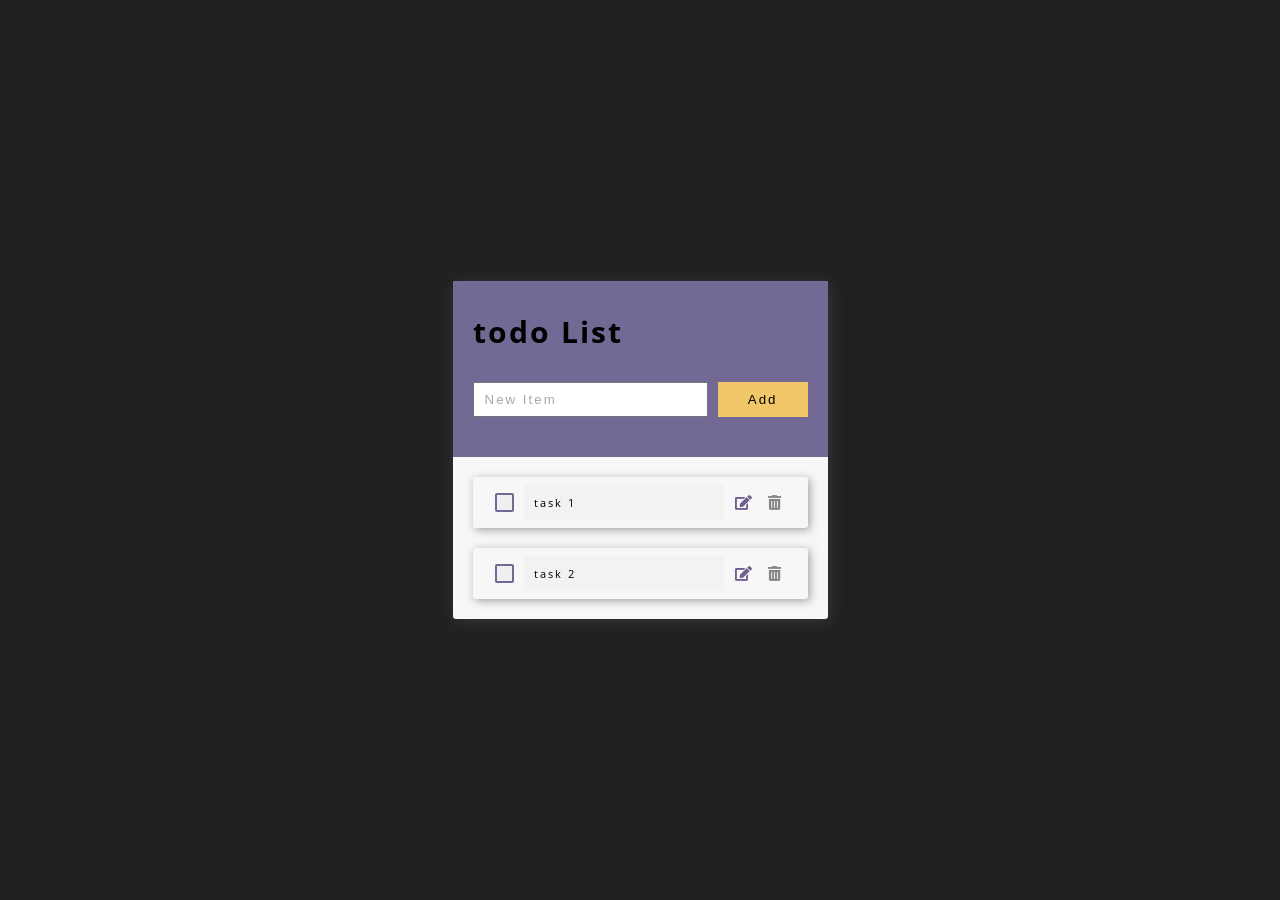
<file: index.html>
<!DOCTYPE html>
<html lang="en">

<head>
    <meta charset="UTF-8">
    <meta name="viewport" content="width=device-width, initial-scale=1.0">
    <title>To-do List</title>
    <link href="https://fonts.googleapis.com/css2?family=Open+Sans&display=swap" rel="stylesheet">
    <link rel="stylesheet" href="https://use.fontawesome.com/releases/v5.8.1/css/all.css"
        integrity="sha384-50oBUHEmvpQ+1lW4y57PTFmhCaXp0ML5d60M1M7uH2+nqUivzIebhndOJK28anvf" crossorigin="anonymous">
    <link rel="stylesheet" href="css/todolist.css">


</head>

<body>

    <div class="todo-list__app">

        <div class="todo-add-item__container">
            <h1 class="heading">todo List</h1>
            <form action="#" class="todo-add-item" id="todo-add">
                <input class="inputItem" id="item-input" type="text" name="text" placeholder="New Item">
                <input id="add-item" type="submit" value="Add">
            </form>
        </div>

        <div class="todo-list__container">
            <ul id="todo-list">

            </ul>
        </div>

    </div>

    <script src="js/todolist.js"></script>
</body>

</html>
</file>
<file: css/todolist.css>
*,
*::before,
*::after{
    margin:0;
    padding:0;
    box-sizing:inherit;
    letter-spacing: inherit;
}

html{font-size:62.5%;}


body{
    background-color: #212121;
    font-family: 'Open Sans',sans-serif;
    letter-spacing: .2rem;   
    display: flex;
}

body,html{
    height:100%;
}

ul,li{
    list-style-type: none;
}

button{
    cursor:pointer;
}

ion-icon{
    font-size:18px;
    color:rgb(77, 77, 77);
    
}

.todo-list__app{
   background-color:rgb(247, 247, 247);
   border-radius: 3px;
   box-shadow: 2px 2px 15px rgba(77, 77, 77, .5);
   
   min-width:37.5rem;
   margin: auto;
   
}

.todo-add-item__container{
    background-color:#726a95;
    padding: 3rem 2rem;
    border-radius: 3px 3px 0 0;
}

.todo-add-item__container >.heading{
    font-size:3rem;
}

.todo-add-item{
    display:flex;
    flex-direction:row;
    justify-content: center;
    align-content: center;

    padding:3rem 0 1rem 0;
}

.inputItem {
    padding: 0 1rem;
    outline:transparent; 
    flex-grow: 1;
}


.inputItem::placeholder {
    color:#a8a8a8;
    
}

input[type="submit"] {
    border: none;
    background-color: rgb(241, 198, 104);
    padding: 1rem 3rem;
    margin-left: 1rem;
    cursor: pointer;
}

input[type="submit"]:hover {
    background-color: rgb(245, 221, 170);
}

.todo-list__container{  
    padding:2rem;  
}

.todo-item {
    display:grid;
    grid-template-columns: 1fr minmax(20rem,auto) 1fr 1fr;
    grid-template-rows: auto;
    column-gap: .8rem;
    
    margin:0 0 2rem;
    padding:.8rem 2rem;
    border-radius:3px;
    box-shadow: 2px 2px 8px rgba(77, 77, 77, .5);
    
    position:relative;
}
.todo-item:last-child{
    margin-bottom: 0;
}

.button-check{
    grid-column: 1/2;

    align-self:center;
    justify-self: center;
    width:1.5rem;
    height:1.5rem;
    border-radius:.2rem;
    border:2px solid #726a95;
    position:relative;
    outline:transparent;
}

.fa-check {
    position:absolute;
    top:50%;
    left:50%;
    transform: translate(-50%,-50%);
    color:#726a95;
     
}

.fa-check.displayNone{
    display:none;
}

.task-name{
    grid-column: 2/3;

    background-color:#f2f2f2;
    padding:1rem;
    font-size:1.1rem;
}

.fa-edit{
    grid-column: 3/4;   
}

/*Container que abre ao clicar no icon do lapis para editar tarefa*/

.editContainer{
    position:absolute;
    z-index: 99999;
    top:4rem;
    left:2rem;
    width:120%;
    height:6rem;
    background-color:rgb(225, 208, 252);
    border-radius:.4rem;
    box-shadow: 3px 3px 15px rgba(77, 77, 77, .8);

    display:none;
    justify-content:space-evenly;
    align-items: center;
}

.editContainer .editInput{
    background-color:transparent;
    border:none;
    border:2px solid #4b3d8a;
    border-radius:.2rem;
    padding:.5rem 1rem;
}

.editContainer .editInput:focus{
    outline:none;
}

.editContainer .editButton,
.editContainer .cancelButton {
    border:none;
    outline:transparent;
    padding: .7rem 2rem;

}
.editContainer .editButton{
    background-color: #4b3d8a;
    color: seashell;
}

.editContainer .cancelButton{
    background-color: #8a3d3d;
    color: seashell;
}

.editContainer .editButton:hover {
    background-color: #8478b9;
    color: seashell;
}
.editContainer .cancelButton:hover{
    background-color: #6f3131;
    color: seashell;
}
/*FIM ---- Container que abre ao clicar no icon do lapis para editar tarefa*/

.fa-trash-alt {
    grid-column:4/-1;
}

.fa-edit,
.fa-trash-alt{
    outline:none;
    border:none;
    background-color:transparent;
    cursor: pointer;
    justify-self: center;
    align-self:center;
    font-size:1.5rem;
   
    
}

.fa-edit:hover,
.fa-trash-alt:hover {
    transform:scale(1.2,1.2);
     outline:none;
    border:none;
}

.fa-trash-alt {
    color: rgb(134, 134, 134);
}

.fa-edit {
    color:#70608f;
}


.fa-edit:hover {
    color:#1a0577;
}

.fa-trash-alt:hover {
    color:#c70039;
}


.fa-edit:active,
.fa-trash-alt:active {
    transform:scale(1,1);
    outline:none;
    border:none;
}
</file>
